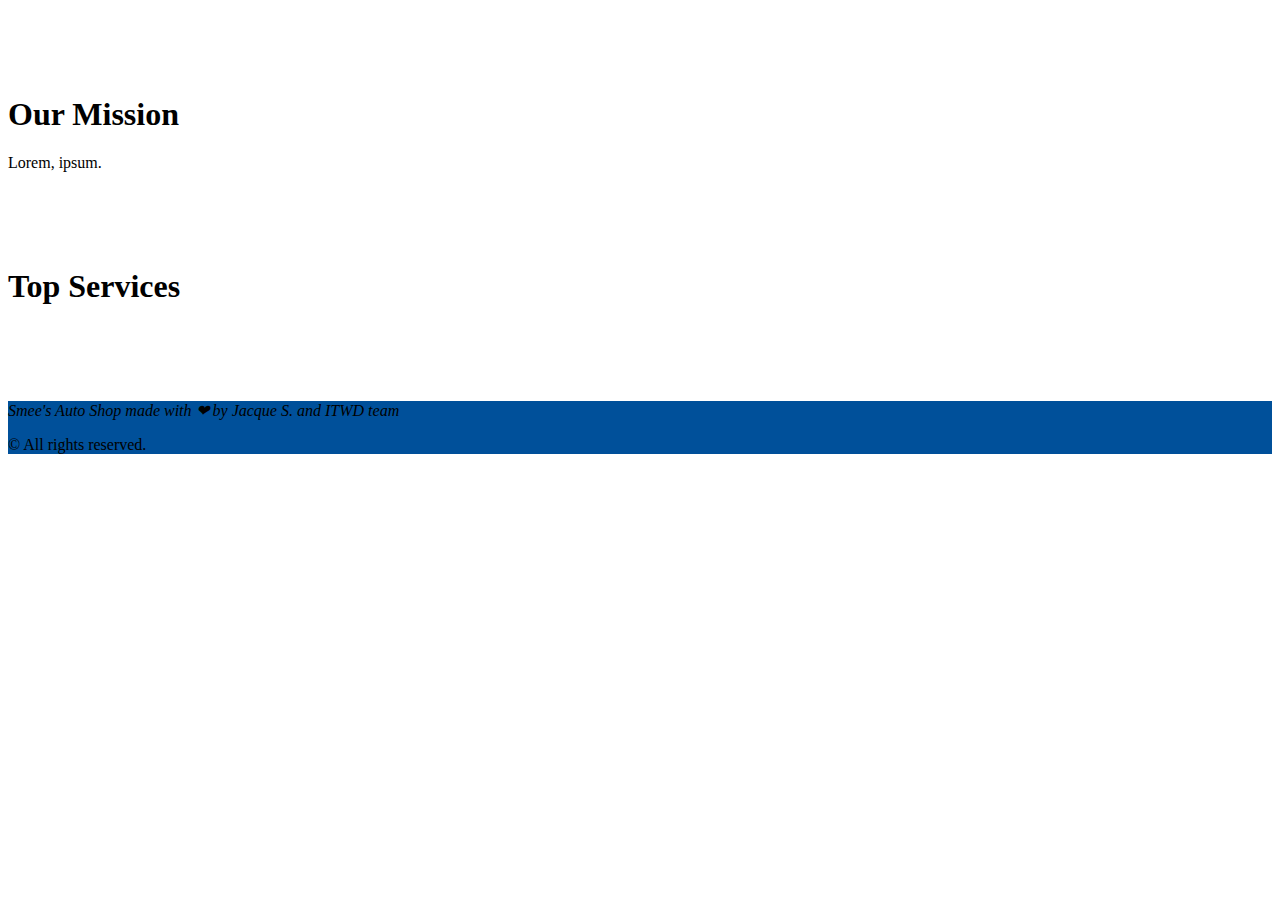
<file: index.html>
<!DOCTYPE html>
<html lang="en">
<head>
    <meta charset="UTF-8">
    <meta http-equiv="X-UA-Compatible" content="IE=edge">
    <meta name="viewport" content="width=device-width, initial-scale=1.0">
    <meta name="description" content="">
    <meta name="keywords" content="">
    <meta name="author" content="">
    <title>Smee's Auto Shop | Providing auto services for over 20yrs</title>
    <!-- Bootstrap v5.2 CDN -->
    <link href="https://cdn.jsdelivr.net/npm/bootstrap@5.2.3/dist/css/bootstrap.min.css" rel="stylesheet" integrity="sha384-rbsA2VBKQhggwzxH7pPCaAqO46MgnOM80zW1RWuH61DGLwZJEdK2Kadq2F9CUG65" crossorigin="anonymous">
    <!-- Font Awesome -->
    <!-- Google Fonts -->
    <!-- Custom styles -->
    <link rel="stylesheet" href="./css/styles.css">
</head>
<body>
    <header class="container-fluid">
        <!-- NAVBAR -->
        <!-- JUMBOTRON -->
    </header>
    <main>
        <!-- MAIN CONTENT -->
        <section id="our-mission">
            <h1>Our Mission</h1>
            <p>Lorem, ipsum.</p>
        </section>
        <section id="top-services">
            <h1>Top Services</h1>
        </section>
    </main>
    <footer>
        <address>
            <span>Smee's Auto Shop</span> 
            made with 
            <span>&#10084;</span>
            by Jacque S. and ITWD team
        </address>
        <!-- DISCLAIMER -->
        <!-- <small>
            This material, including the images and text, is used for educational purposes only to enhance learning about HTML and CSS. The images used are sourced from free stock photo websites. It is not intended to depict real-life situations or events, and any resemblance to actual people, places, or events is purely coincidental. The sole purpose of using this material is to provide a learning experience for HTML and CSS students.
        </small> -->
        <p>&copy; All rights reserved.</p>
    </footer>
    <!-- Bootstrap JS v5.2 CDN -->
    <script src="https://cdn.jsdelivr.net/npm/bootstrap@5.2.3/dist/js/bootstrap.bundle.min.js" integrity="sha384-kenU1KFdBIe4zVF0s0G1M5b4hcpxyD9F7jL+jjXkk+Q2h455rYXK/7HAuoJl+0I4" crossorigin="anonymous"></script>
</body>
</html>
</file>
<file: css/styles.css>
:root {
    --primary-theme-color: #00509A;
    --secondary-theme-color: #65A2DB;
    /* option 2: #006ACD; */
    --accent-theme-color: #8FC9FF;
}

nav, footer {
    background-color: var(--primary-theme-color);
}

#jumbotron-section {
    height: 560px;
    background-image: url("../img/auto-shop-3.jpg");
    background-size: cover;
    background-position: center center;
    
}
main {
    margin: 5.5rem 0;
}

.heading-theme-color {
    color: var(--primary-theme-color);
    border-color: var(--primary-theme-color) !important;
}

section {
    margin: 6rem 0;
}
</file>
